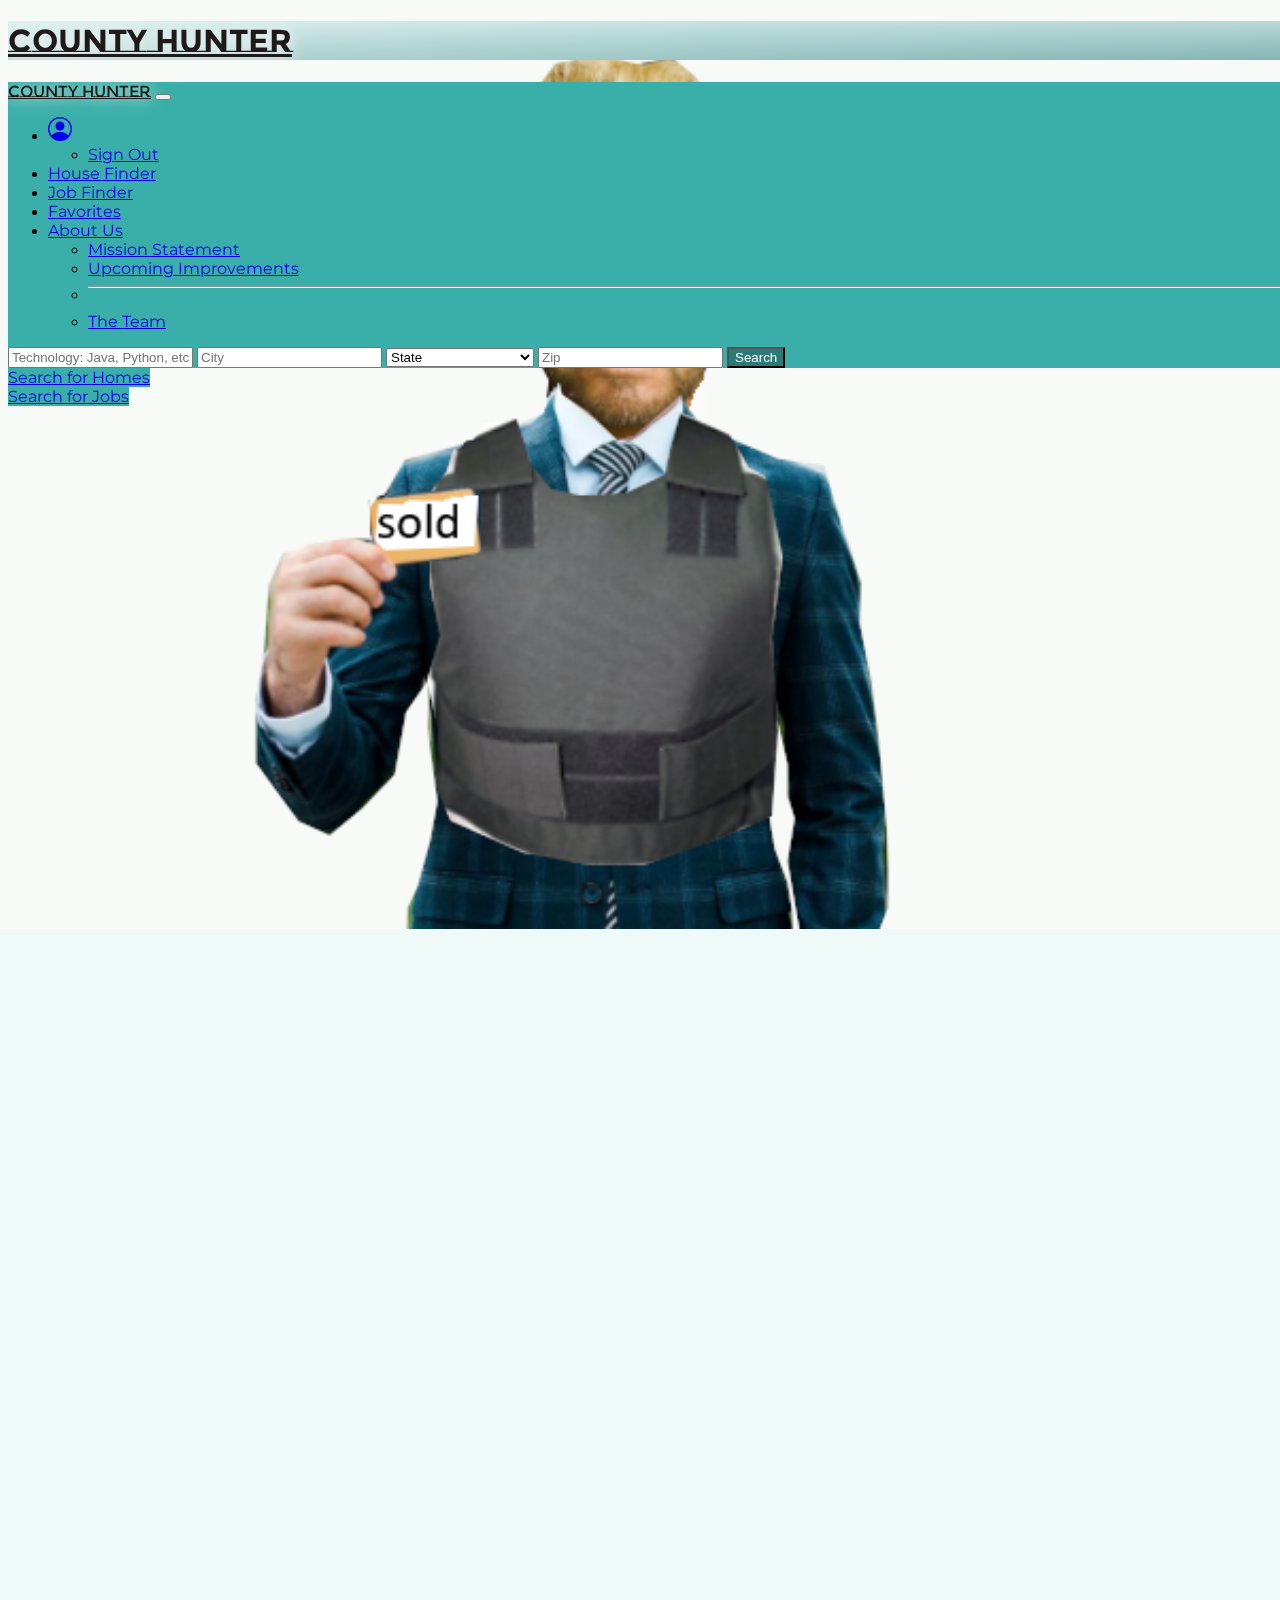
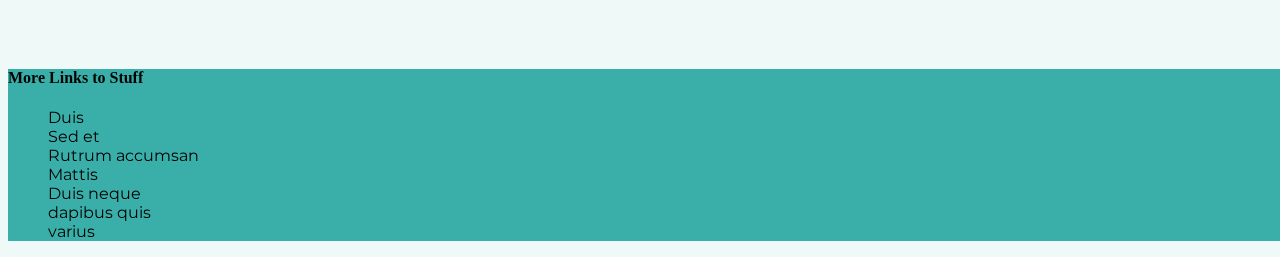
<file: index.html>
<!DOCTYPE html>
<html>
  <head>
    <title>County Hunter</title>
    <meta charset="utf-8" />
    <meta name="viewport" content="width=device-width, initial-scale=1" />
    <link
      href="https://cdn.jsdelivr.net/npm/bootstrap@5.0.0-beta3/dist/css/bootstrap.min.css"
      rel="stylesheet"
      integrity="sha384-eOJMYsd53ii+scO/bJGFsiCZc+5NDVN2yr8+0RDqr0Ql0h+rP48ckxlpbzKgwra6"
      crossorigin="anonymous"
    />
    <link rel="stylesheet" href="./Assets/main.css">
  </head>
  <body>
    <img src="./Assets/Images/Dog-CountyHunter.png" alt="" class="img-fluid" id="dog_pic">
    <div class="container-fluid">
      <!-- Logo -->
      <div class="bg-secondary p-5 text-center" id="jumbo">
        <h1 class="display-4">
          <a class="text-decoration-none text-white" href="./index.html" id="logo">County Hunter</a>
        </h1>
      </div>
      <!-- Nav -->
      <nav class="navbar navbar-expand-lg navbar-light mb-5" id="nav">
        <div class="container-fluid">
          <a id="logo" class="navbar-brand" href="./index.html">County Hunter</a>
          <button
            class="navbar-toggler"
            type="button"
            data-bs-toggle="collapse"
            data-bs-target="#navbarScroll"
            aria-controls="navbarScroll"
            aria-expanded="false"
            aria-label="Toggle navigation"
          >
            <span class="navbar-toggler-icon"></span>
          </button>
          <div class="collapse navbar-collapse" id="navbarScroll">
            <ul
              class="navbar-nav me-auto my-2 my-lg-0 navbar-nav-scroll"
              style="--bs-scroll-height: 100px"
            >
             <li class="nav-item dropdown">
              <a
                class="nav-link active dropdown-toggle"
                href="#"
                id="navbarScrollingDropdown"
                role="button"
                data-bs-toggle="dropdown"
                aria-expanded="false"
              >
                <svg xmlns="http://www.w3.org/2000/svg" width="24" height="24" fill="currentColor" class="bi bi-person-circle" viewBox="0 0 16 16">
                  <path d="M11 6a3 3 0 1 1-6 0 3 3 0 0 1 6 0z"/>
                  <path fill-rule="evenodd" d="M0 8a8 8 0 1 1 16 0A8 8 0 0 1 0 8zm8-7a7 7 0 0 0-5.468 11.37C3.242 11.226 4.805 10 8 10s4.757 1.225 5.468 2.37A7 7 0 0 0 8 1z"/>
                </svg>
              </a>
              <ul
                class="dropdown-menu"
                aria-labelledby="navbarScrollingDropdown"
              >
                <li><a class="dropdown-item" href="https://countyhunter.herokuapp.com/views/login">Sign Out</a></li>
                </li>
              </ul>
            </li>
              <li class="nav-item">
                <a
                  class="nav-link active"
                  aria-current="page"
                  href="./Htmls/house-finder.html"
                  >House Finder</a
                >
              </li>
              <li class="nav-item">
                <a class="nav-link active" href="./Htmls/job-finder.html"
                  >Job Finder</a
                >
              </li>
              <li class="nav-item">
              <a class="nav-link active" href="./Htmls/favorites.html"
                >Favorites</a
              >
              <li class="nav-item dropdown">
                <a
                  class="nav-link dropdown-toggle active"
                  href="#"
                  id="navbarScrollingDropdown"
                  role="button"
                  data-bs-toggle="dropdown"
                  aria-expanded="false"
                >
                  About Us
                </a>
                <ul
                  class="dropdown-menu"
                  aria-labelledby="navbarScrollingDropdown"
                >
                  <li>
                    <a class="dropdown-item" href="./Htmls/mission.html">Mission Statement</a>
                  </li>
                  <li>
                    <a class="dropdown-item" href="./Htmls/updates.html">Upcoming Improvements</a>
                  </li>
                  <li><hr class="dropdown-divider" /></li>
                  <li>
                    <a class="dropdown-item" href="./Htmls/about-us.html"
                      >The Team</a
                    >
                  </li>
                </ul>
              </li>
            </ul>
            <form class="col-9 d-flex justify-content-end" id="job-search">

                <input type="text" class="me-2 col-2" id="inputTechnology" placeholder="Technology: Java, Python, etc...">

                <input type="text" class="me-2 col-1" id="inputCity" placeholder="City">

                <select id="inputState" class="me-2 col-2">
                    <option selected>State</option>
                    <option value="Alabama">Alabama - AL</option>
                    <option value="Alaska">Alaska - AK</option>
                    <option value="Arizona">Arizona - AZ</option>
                    <option value="Arkansas">Arkansas - AR</option>
                    <option value="California">California - CA</option>
                    <option value="Colorado">Colorado - CO</option>
                    <option value="Connecticut">Connecticut - CT</option>
                    <option value="Delaware">Delaware - DE</option>
                    <option value="Florida">Florida - FL</option>
                    <option value="Georgia">Georgia - GA</option>
                    <option value="Hawaii">Hawaii - HI</option>
                    <option value="Idaho">Idaho - ID</option>
                    <option value="Illinois">Illinois - IL</option>
                    <option value="Indiana">Indiana - IN</option>
                    <option value="Iowa">Iowa - IA</option>
                    <option value="Kansas">Kansas - KS</option>
                    <option value="Kentucky">Kentucky - KY</option>
                    <option value="Louisiana">Louisiana - LA</option>
                    <option value="Maine">Maine - ME</option>
                    <option value="Maryland">Maryland - MD</option>
                    <option value="Massachusetts">Massachusetts - MA</option>
                    <option value="Michigan">Michigan - MI</option>
                    <option value="Minnesota">Minnesota - MN</option>
                    <option value="Mississippi">Mississippi - MS</option>
                    <option value="Missouri">Missouri - MO</option>
                    <option value="Montana">Montana - MT</option>
                    <option value="Nebraska">Nebraska - NE</option>
                    <option value="Nevada">Nevada - NV</option>
                    <option value="New Hampshire">New Hampshire - NH</option>
                    <option value="New Jersey">New Jersey - NJ</option>
                    <option value="New Mexico">New Mexico - NM</option>
                    <option value="New York">New York - NY</option>
                    <option value="North Carolina">North Carolina - NC</option>
                    <option value="North Dakota">North Dakota - ND</option>
                    <option value="Ohio">Ohio - OH</option>
                    <option value="Oklahoma">Oklahoma - OK</option>
                    <option value="Oregon">Oregon - OR</option>
                    <option value="Pennsylvania">Pennsylvania - PA</option>
                    <option value="Rhode Island">Rhode Island - RI</option>
                    <option value="South Carolina">South Carolina - SC</option>
                    <option value="South Dakota">South Dakota - SD</option>
                    <option value="Tennessee">Tennessee - TN</option>
                    <option value="Texas">Texas - TX</option>
                    <option value="Utah">Utah - UT</option>
                    <option value="Vermont">Vermont - VT</option>
                    <option value="Virginia">Virginia - VA</option>
                    <option value="Washington">Washington - WA</option>
                    <option value="West Virginia">West Virginia - WV</option>
                    <option value="Wisconsin">Wisconsin - WI</option>
                    <option value="Wyoming">Wyoming - WY</option>
                </select>

                <input type="text" class="me-2 col-1" id="inputZip" placeholder="Zip">
            
                <button type="submit" class="btn btn-primary">Search</button>    
            </form>
          </div>
        </div>
      </nav>
    </div>

    <!-- Main -->
    <section id="main_section">
      <div class="container-fluid text-center mt-5 d-flex justify-content-evenly" id="index_container">
        <div class="card-body mt-5">
          <a href="./Htmls/house-finder.html" class="card-link btn details">Search for Homes</a>
        </div>
        <div class="card-body mt-5">
          <a href="./Htmls/job-finder.html" class="card-link btn details">Search for Jobs</a>
        </div>
      </div>
    <!-- Footer -->
      <footer class="container-fluid text-center mt-5">
          <h4>More Links to Stuff</h3>
          <ul class="row d-flex justify-content-evenly mt-4">
            <li class="col-auto"><a href="#">Duis </a></li>
            <li class="col-auto"><a href="#">Sed et </a></li>
            <li class="col-auto"><a href="#">Rutrum accumsan </a></li>
            <li class="col-auto"><a href="#">Mattis </a></li>
            <li class="col-auto"><a href="#">Duis neque </a></li>
            <li class="col-auto"><a href="#">dapibus quis</a></li>
            <li class="col-auto"><a href="#">varius</a></li>
          </ul>
      </footer>
    <script
      src="https://cdn.jsdelivr.net/npm/bootstrap@5.0.0-beta3/dist/js/bootstrap.bundle.min.js"
      integrity="sha384-JEW9xMcG8R+pH31jmWH6WWP0WintQrMb4s7ZOdauHnUtxwoG2vI5DkLtS3qm9Ekf"
      crossorigin="anonymous"
    ></script>
  </body>
</html>
</file>
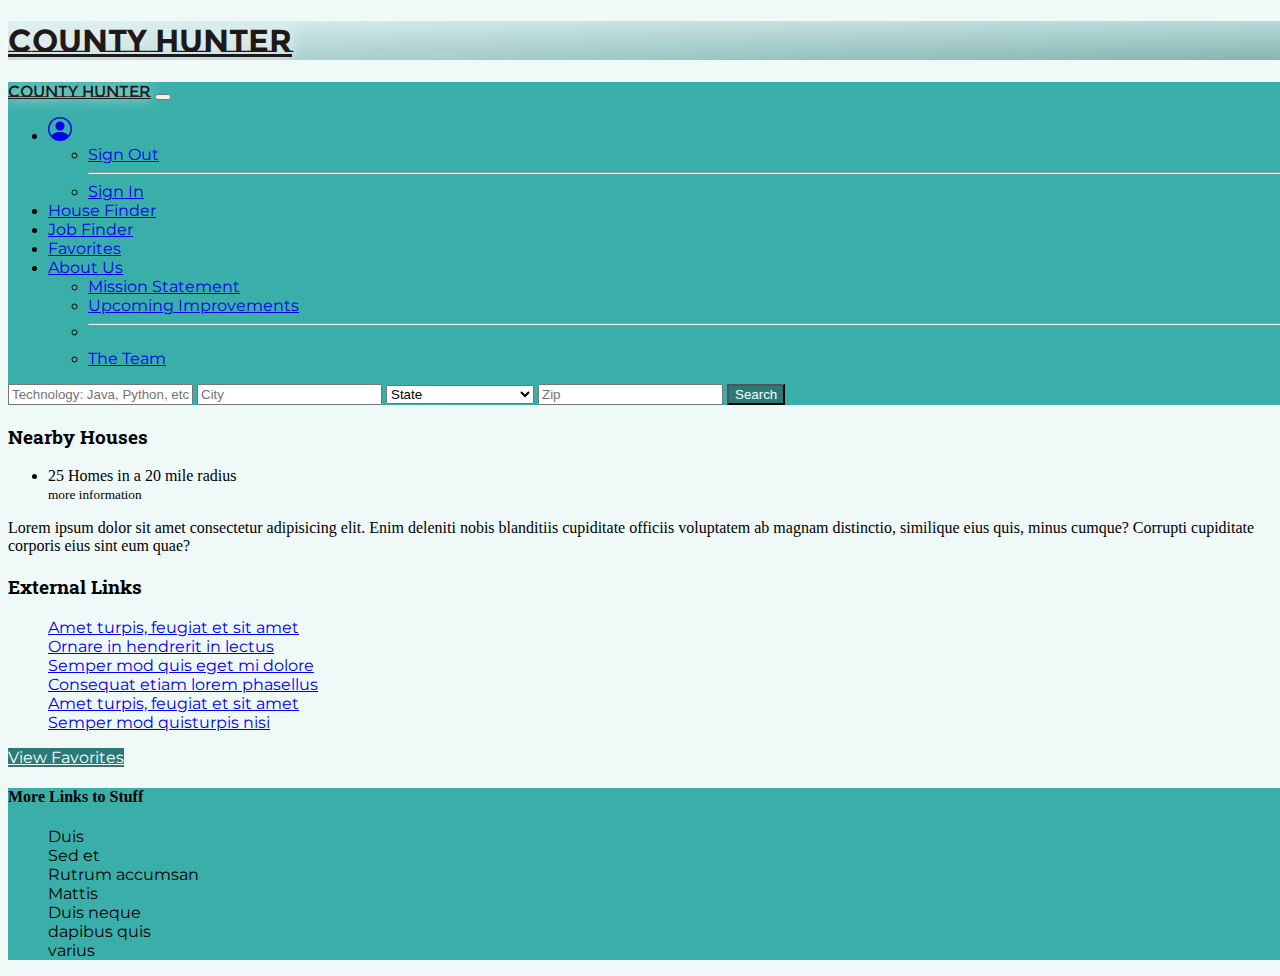
<file: Htmls/job-finder.html>
<!DOCTYPE html>
<html>
  <head>
    <title>Job Finder</title>
    <meta charset="utf-8" />
    <meta name="viewport" content="width=device-width, initial-scale=1" />
    <link
      href="https://cdn.jsdelivr.net/npm/bootstrap@5.0.0-beta3/dist/css/bootstrap.min.css"
      rel="stylesheet"
      integrity="sha384-eOJMYsd53ii+scO/bJGFsiCZc+5NDVN2yr8+0RDqr0Ql0h+rP48ckxlpbzKgwra6"
      crossorigin="anonymous"
    />
    <link rel="stylesheet" href="../Assets/main.css">
  </head>
  <body>
    <!-- Logo -->
    <div class="bg-secondary p-5 text-center" id="jumbo">
      <h1 class="display-4">
        <a class="text-decoration-none text-white" href="../index.html" id="logo">County Hunter</a>
      </h1>
    </div>
    <!-- Nav -->
    <nav class="navbar navbar-expand-lg navbar-light mb-5" id="nav">
      <div class="container-fluid">
        <a id="logo" class="navbar-brand" href="../index.html">County Hunter</a>
        <button
          class="navbar-toggler"
          type="button"
          data-bs-toggle="collapse"
          data-bs-target="#navbarScroll"
          aria-controls="navbarScroll"
          aria-expanded="false"
          aria-label="Toggle navigation"
        >
          <span class="navbar-toggler-icon"></span>
        </button>
        <div class="collapse navbar-collapse" id="navbarScroll">
          <ul
            class="navbar-nav me-auto my-2 my-lg-0 navbar-nav-scroll"
            style="--bs-scroll-height: 100px"
          >
          <li class="nav-item dropdown">
              <a
                class="nav-link active dropdown-toggle"
                href="#"
                id="navbarScrollingDropdown"
                role="button"
                data-bs-toggle="dropdown"
                aria-expanded="false"
              >
                <svg xmlns="http://www.w3.org/2000/svg" width="24" height="24" fill="currentColor" class="bi bi-person-circle" viewBox="0 0 16 16">
                  <path d="M11 6a3 3 0 1 1-6 0 3 3 0 0 1 6 0z"/>
                  <path fill-rule="evenodd" d="M0 8a8 8 0 1 1 16 0A8 8 0 0 1 0 8zm8-7a7 7 0 0 0-5.468 11.37C3.242 11.226 4.805 10 8 10s4.757 1.225 5.468 2.37A7 7 0 0 0 8 1z"/>
                </svg>
              </a>
              <ul
                class="dropdown-menu"
                aria-labelledby="navbarScrollingDropdown"
              >
                <li><a class="dropdown-item" href="https://countyhunter.herokuapp.com/views/login" onclick="signOut()">Sign Out</a></li>
                <script>function signOut() {sessionStorage.removeItem('JWTOKEN')};</script>
                </li><hr class="dropdown-divider">
                <li><a class="dropdown-item" href="https://countyhunter.herokuapp.com/views/login">Sign In</a></li>
              </ul>
            </li>
            <li class="nav-item">
              <a
                class="nav-link active"
                aria-current="page"
                href="./house-finder.html"
                >House Finder</a
              >
            </li>
            <li class="nav-item">
              <a class="nav-link active" href="./job-finder.html"
                >Job Finder</a
              >
            </li>
            <li class="nav-item">
              <a class="nav-link active" href="./favorites.html"
                >Favorites</a
              >
            </li>
            <li class="nav-item dropdown">
              <a
                class="nav-link active dropdown-toggle"
                href="#"
                id="navbarScrollingDropdown"
                role="button"
                data-bs-toggle="dropdown"
                aria-expanded="false"
              >
                About Us
              </a>
              <ul
                class="dropdown-menu"
                aria-labelledby="navbarScrollingDropdown"
              >
                <li><a class="dropdown-item" href="./mission.html">Mission Statement</a></li>
                <li>
                  <a class="dropdown-item" href="./updates.html">Upcoming Improvements</a>
                </li>
                <li><hr class="dropdown-divider" /></li>
                <li>
                  <a class="dropdown-item" href="./about-us.html"
                    >The Team</a
                  >
                </li>
              </ul>
            </li>
          </ul>
            <form class="col-9 d-flex justify-content-end" id="job-search">

                <input type="text" class="me-2 col-2" id="inputTechnology" placeholder="Technology: Java, Python, etc...">

                <input type="text" class="me-2 col-1" id="inputCity" placeholder="City">

                <select id="inputState" class="me-2 col-2">
                    <option selected>State</option>
                    <option value="Alabama">Alabama - AL</option>
                    <option value="Alaska">Alaska - AK</option>
                    <option value="Arizona">Arizona - AZ</option>
                    <option value="Arkansas">Arkansas - AR</option>
                    <option value="California">California - CA</option>
                    <option value="Colorado">Colorado - CO</option>
                    <option value="Connecticut">Connecticut - CT</option>
                    <option value="Delaware">Delaware - DE</option>
                    <option value="Florida">Florida - FL</option>
                    <option value="Georgia">Georgia - GA</option>
                    <option value="Hawaii">Hawaii - HI</option>
                    <option value="Idaho">Idaho - ID</option>
                    <option value="Illinois">Illinois - IL</option>
                    <option value="Indiana">Indiana - IN</option>
                    <option value="Iowa">Iowa - IA</option>
                    <option value="Kansas">Kansas - KS</option>
                    <option value="Kentucky">Kentucky - KY</option>
                    <option value="Louisiana">Louisiana - LA</option>
                    <option value="Maine">Maine - ME</option>
                    <option value="Maryland">Maryland - MD</option>
                    <option value="Massachusetts">Massachusetts - MA</option>
                    <option value="Michigan">Michigan - MI</option>
                    <option value="Minnesota">Minnesota - MN</option>
                    <option value="Mississippi">Mississippi - MS</option>
                    <option value="Missouri">Missouri - MO</option>
                    <option value="Montana">Montana - MT</option>
                    <option value="Nebraska">Nebraska - NE</option>
                    <option value="Nevada">Nevada - NV</option>
                    <option value="New Hampshire">New Hampshire - NH</option>
                    <option value="New Jersey">New Jersey - NJ</option>
                    <option value="New Mexico">New Mexico - NM</option>
                    <option value="New York">New York - NY</option>
                    <option value="North Carolina">North Carolina - NC</option>
                    <option value="North Dakota">North Dakota - ND</option>
                    <option value="Ohio">Ohio - OH</option>
                    <option value="Oklahoma">Oklahoma - OK</option>
                    <option value="Oregon">Oregon - OR</option>
                    <option value="Pennsylvania">Pennsylvania - PA</option>
                    <option value="Rhode Island">Rhode Island - RI</option>
                    <option value="South Carolina">South Carolina - SC</option>
                    <option value="South Dakota">South Dakota - SD</option>
                    <option value="Tennessee">Tennessee - TN</option>
                    <option value="Texas">Texas - TX</option>
                    <option value="Utah">Utah - UT</option>
                    <option value="Vermont">Vermont - VT</option>
                    <option value="Virginia">Virginia - VA</option>
                    <option value="Washington">Washington - WA</option>
                    <option value="West Virginia">West Virginia - WV</option>
                    <option value="Wisconsin">Wisconsin - WI</option>
                    <option value="Wyoming">Wyoming - WY</option>
                </select>

                <input type="text" class="me-2 col-1" id="inputZip" placeholder="Zip">
            
                <button type="submit" class="btn btn-primary">Search</button>    
            </form>
        </div>
      </div>
    </nav>

    <!-- Main -->
    <section>
      <div class="container-fluid text-center mt-5">
        <div class="row">
          <div class="col-10 col-12-narrower">
            <div id="content">
              <!-- Content -->

              <article>
                <div id="card_container" class="row row-cols-1 row-cols-md-3 g-4 d-flex justify-content-around">             
                </div>
              </article>
             
            </div>
        </div>
        <div class="col-2 col-12-narrower">
            <div class="position-sticky top-0" id="sidebar">
              <!-- Sidebar -->

              <section>
                    <h3>Nearby Houses</h3>
                    <div class="mt-3 mb-5">
                        <div class="card" id="near-homes">
                        <ul
                            class="list-group list-group-flush"
                            id="list-tab hlink-list"
                            role="tablist"
                        >
                            <li
                            class="list-group-item btn"
                            id="list-home-card"
                            data-bs-toggle="collapse"
                            href="#collapse-home"
                            role="button"
                            aria-expanded="false"
                            aria-controls="collapse-home"
                            >25 Homes in a 20 mile radius <br> <small class="text-muted">more information</small></li
                            >
                        </ul>
                        </div>
                        <div class="col">
                            <div class="collapse" id="collapse-home">
                                <div
                                class="card card-body"
                                >
                                Lorem ipsum dolor sit amet consectetur adipisicing elit.
                                Enim deleniti nobis blanditiis cupiditate officiis
                                voluptatem ab magnam distinctio, similique eius quis,
                                minus cumque? Corrupti cupiditate corporis eius sint eum
                                quae?
                                </div>
                            </div>
                        </div>
                    </div>
                    <h3 id="ex_links">External Links</h3>
                    <ul id="jlink-list" class="links">
                        <li><a href="#">Amet turpis, feugiat et sit amet</a></li>
                        <li><a href="#">Ornare in hendrerit in lectus</a></li>
                        <li><a href="#">Semper mod quis eget mi dolore</a></li>
                        <li><a href="#">Consequat etiam lorem phasellus</a></li>
                        <li><a href="#">Amet turpis, feugiat et sit amet</a></li>
                        <li><a href="#">Semper mod quisturpis nisi</a></li>
                    </ul>
                    <a href="./favorites.html" class="btn btn-outline-primary mt-5" id="fav_btn">View Favorites</a>
                </section>
             </div>
            </div>
          </div>
        </div>
      </div>
    </section>

    <!-- Footer -->
      <footer class="container-fluid text-center mt-5">
          <h4>More Links to Stuff</h3>
          <ul class="row d-flex justify-content-evenly mt-4">
            <li class="col-auto"><a href="#">Duis </a></li>
            <li class="col-auto"><a href="#">Sed et </a></li>
            <li class="col-auto"><a href="#">Rutrum accumsan </a></li>
            <li class="col-auto"><a href="#">Mattis </a></li>
            <li class="col-auto"><a href="#">Duis neque </a></li>
            <li class="col-auto"><a href="#">dapibus quis</a></li>
            <li class="col-auto"><a href="#">varius</a></li>
          </ul>
      </footer>
    <script src="../jobsfinder.js"></script>
    <script
      src="https://cdn.jsdelivr.net/npm/bootstrap@5.0.0-beta3/dist/js/bootstrap.bundle.min.js"
      integrity="sha384-JEW9xMcG8R+pH31jmWH6WWP0WintQrMb4s7ZOdauHnUtxwoG2vI5DkLtS3qm9Ekf"
      crossorigin="anonymous"
    ></script>
  </body>
</html>
</file>
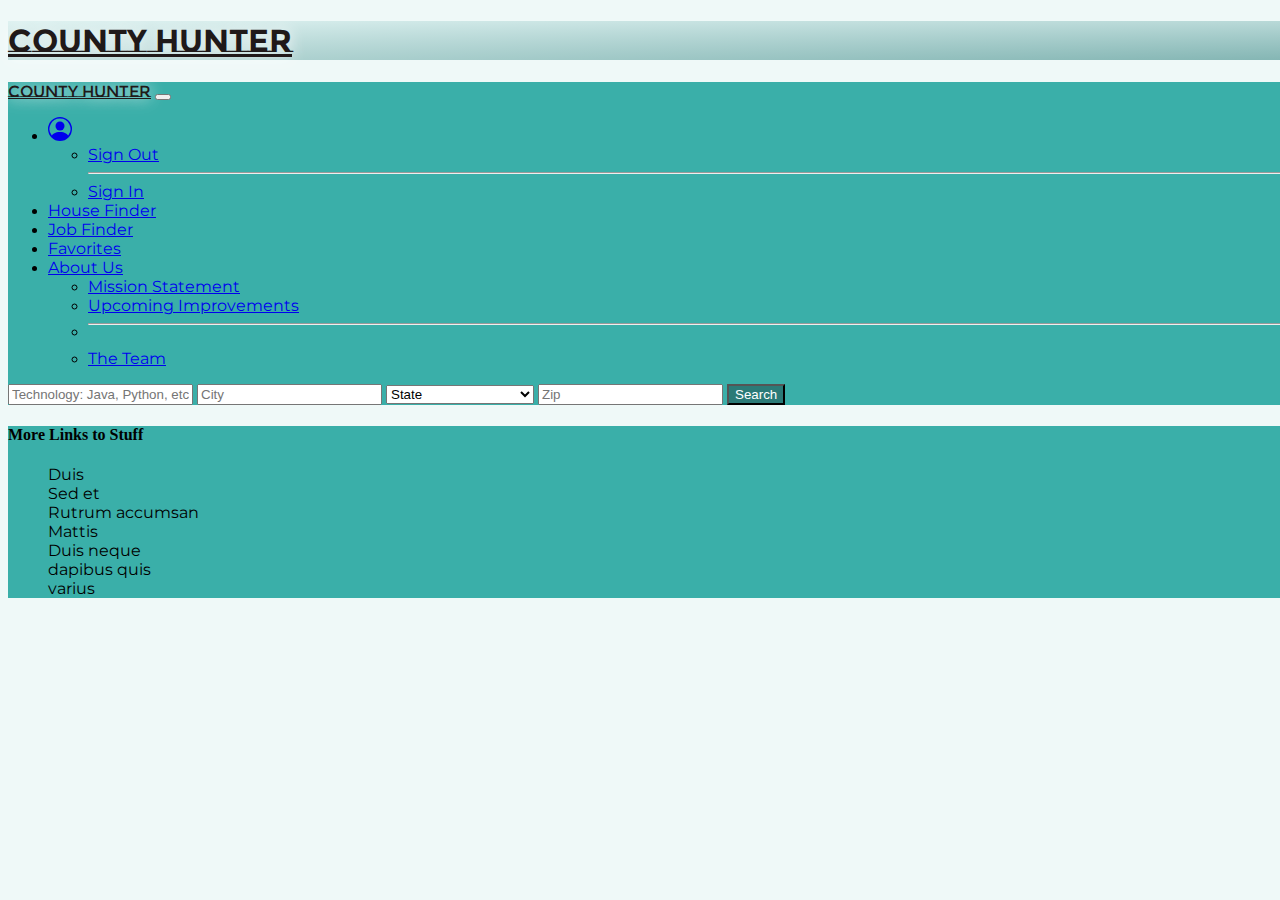
<file: Htmls/mission.html>
<!DOCTYPE html>
<html>
  <head>
    <title>Mission Statement</title>
    <meta charset="utf-8" />
    <meta name="viewport" content="width=device-width, initial-scale=1" />
    <link
      href="https://cdn.jsdelivr.net/npm/bootstrap@5.0.0-beta3/dist/css/bootstrap.min.css"
      rel="stylesheet"
      integrity="sha384-eOJMYsd53ii+scO/bJGFsiCZc+5NDVN2yr8+0RDqr0Ql0h+rP48ckxlpbzKgwra6"
      crossorigin="anonymous"
    />
    <link rel="stylesheet" href="../Assets/main.css">
  </head>
  <body>
    <!-- Logo -->
    <div class="bg-secondary p-5 text-center" id="jumbo">
      <h1 class="display-4">
        <a class="text-decoration-none text-white" href="../index.html" id="logo">County Hunter</a>
      </h1>
    </div>
    <!-- Nav -->
    <nav class="navbar navbar-expand-lg navbar-light mb-5" id="nav">
      <div class="container-fluid">
        <a id="logo" class="navbar-brand" href="../index.html">County Hunter</a>
        <button
          class="navbar-toggler"
          type="button"
          data-bs-toggle="collapse"
          data-bs-target="#navbarScroll"
          aria-controls="navbarScroll"
          aria-expanded="false"
          aria-label="Toggle navigation"
        >
          <span class="navbar-toggler-icon"></span>
        </button>
        <div class="collapse navbar-collapse" id="navbarScroll">
          <ul
            class="navbar-nav me-auto my-2 my-lg-0 navbar-nav-scroll"
            style="--bs-scroll-height: 100px"
          >
           <li class="nav-item dropdown">
              <a
                class="nav-link active dropdown-toggle"
                href="#"
                id="navbarScrollingDropdown"
                role="button"
                data-bs-toggle="dropdown"
                aria-expanded="false"
              >
                <svg xmlns="http://www.w3.org/2000/svg" width="24" height="24" fill="currentColor" class="bi bi-person-circle" viewBox="0 0 16 16">
                  <path d="M11 6a3 3 0 1 1-6 0 3 3 0 0 1 6 0z"/>
                  <path fill-rule="evenodd" d="M0 8a8 8 0 1 1 16 0A8 8 0 0 1 0 8zm8-7a7 7 0 0 0-5.468 11.37C3.242 11.226 4.805 10 8 10s4.757 1.225 5.468 2.37A7 7 0 0 0 8 1z"/>
                </svg>
              </a>
              <ul
                class="dropdown-menu"
                aria-labelledby="navbarScrollingDropdown"
              >
                <li><a class="dropdown-item" href="https://countyhunter.herokuapp.com/views/login" onclick="signOut()">Sign Out</a></li>
                <script>function signOut() {sessionStorage.removeItem('JWTOKEN')};</script>
                </li><hr class="dropdown-divider">
                <li><a class="dropdown-item" href="https://countyhunter.herokuapp.com/views/login">Sign In</a></li>
              </ul>
            </li>
            <li class="nav-item">
              <a
                class="nav-link active"
                aria-current="page"
                href="./house-finder.html"
                >House Finder</a
              >
            </li>
            <li class="nav-item">
              <a class="nav-link active" href="./job-finder.html"
                >Job Finder</a
              >
            </li>
            <li class="nav-item">
              <a class="nav-link active" href="./favorites.html"
                >Favorites</a
              >
            </li>
            <li class="nav-item dropdown">
              <a
                class="nav-link active dropdown-toggle"
                href="#"
                id="navbarScrollingDropdown"
                role="button"
                data-bs-toggle="dropdown"
                aria-expanded="false"
              >
                About Us
              </a>
              <ul
                class="dropdown-menu"
                aria-labelledby="navbarScrollingDropdown"
              >
                <li><a class="dropdown-item" href="./mission.html">Mission Statement</a></li>
                <li>
                  <a class="dropdown-item" href="./updates.html">Upcoming Improvements</a>
                </li>
                <li><hr class="dropdown-divider" /></li>
                <li>
                  <a class="dropdown-item" href="./about-us.html"
                    >The Team</a
                  >
                </li>
              </ul>
            </li>
          </ul>
            <form class="col-9 d-flex justify-content-end" id="job-search">

                <input type="text" class="me-2 col-2" id="inputTechnology" placeholder="Technology: Java, Python, etc...">

                <input type="text" class="me-2 col-1" id="inputCity" placeholder="City">

                <select id="inputState" class="me-2 col-2">
                    <option selected>State</option>
                    <option value="Alabama">Alabama - AL</option>
                    <option value="Alaska">Alaska - AK</option>
                    <option value="Arizona">Arizona - AZ</option>
                    <option value="Arkansas">Arkansas - AR</option>
                    <option value="California">California - CA</option>
                    <option value="Colorado">Colorado - CO</option>
                    <option value="Connecticut">Connecticut - CT</option>
                    <option value="Delaware">Delaware - DE</option>
                    <option value="Florida">Florida - FL</option>
                    <option value="Georgia">Georgia - GA</option>
                    <option value="Hawaii">Hawaii - HI</option>
                    <option value="Idaho">Idaho - ID</option>
                    <option value="Illinois">Illinois - IL</option>
                    <option value="Indiana">Indiana - IN</option>
                    <option value="Iowa">Iowa - IA</option>
                    <option value="Kansas">Kansas - KS</option>
                    <option value="Kentucky">Kentucky - KY</option>
                    <option value="Louisiana">Louisiana - LA</option>
                    <option value="Maine">Maine - ME</option>
                    <option value="Maryland">Maryland - MD</option>
                    <option value="Massachusetts">Massachusetts - MA</option>
                    <option value="Michigan">Michigan - MI</option>
                    <option value="Minnesota">Minnesota - MN</option>
                    <option value="Mississippi">Mississippi - MS</option>
                    <option value="Missouri">Missouri - MO</option>
                    <option value="Montana">Montana - MT</option>
                    <option value="Nebraska">Nebraska - NE</option>
                    <option value="Nevada">Nevada - NV</option>
                    <option value="New Hampshire">New Hampshire - NH</option>
                    <option value="New Jersey">New Jersey - NJ</option>
                    <option value="New Mexico">New Mexico - NM</option>
                    <option value="New York">New York - NY</option>
                    <option value="North Carolina">North Carolina - NC</option>
                    <option value="North Dakota">North Dakota - ND</option>
                    <option value="Ohio">Ohio - OH</option>
                    <option value="Oklahoma">Oklahoma - OK</option>
                    <option value="Oregon">Oregon - OR</option>
                    <option value="Pennsylvania">Pennsylvania - PA</option>
                    <option value="Rhode Island">Rhode Island - RI</option>
                    <option value="South Carolina">South Carolina - SC</option>
                    <option value="South Dakota">South Dakota - SD</option>
                    <option value="Tennessee">Tennessee - TN</option>
                    <option value="Texas">Texas - TX</option>
                    <option value="Utah">Utah - UT</option>
                    <option value="Vermont">Vermont - VT</option>
                    <option value="Virginia">Virginia - VA</option>
                    <option value="Washington">Washington - WA</option>
                    <option value="West Virginia">West Virginia - WV</option>
                    <option value="Wisconsin">Wisconsin - WI</option>
                    <option value="Wyoming">Wyoming - WY</option>
                </select>

                <input type="text" class="me-2 col-1" id="inputZip" placeholder="Zip">
            
                <button type="submit" class="btn btn-primary">Search</button>    
            </form>
        </div>
      </div>
    </nav>

    <!-- Main -->
    <section>
      <div class="container-fluid text-center mt-5">
      </div>
    </section>

    <!-- Footer -->
      <footer class="container-fluid text-center mt-5">
          <h4>More Links to Stuff</h3>
          <ul class="row d-flex justify-content-evenly mt-4">
            <li class="col-auto"><a href="#">Duis </a></li>
            <li class="col-auto"><a href="#">Sed et </a></li>
            <li class="col-auto"><a href="#">Rutrum accumsan </a></li>
            <li class="col-auto"><a href="#">Mattis </a></li>
            <li class="col-auto"><a href="#">Duis neque </a></li>
            <li class="col-auto"><a href="#">dapibus quis</a></li>
            <li class="col-auto"><a href="#">varius</a></li>
          </ul>
      </footer>
    <script src="../jobsfinder.js"></script>
    <script
      src="https://cdn.jsdelivr.net/npm/bootstrap@5.0.0-beta3/dist/js/bootstrap.bundle.min.js"
      integrity="sha384-JEW9xMcG8R+pH31jmWH6WWP0WintQrMb4s7ZOdauHnUtxwoG2vI5DkLtS3qm9Ekf"
      crossorigin="anonymous"
    ></script>
  </body>
</html>
</file>
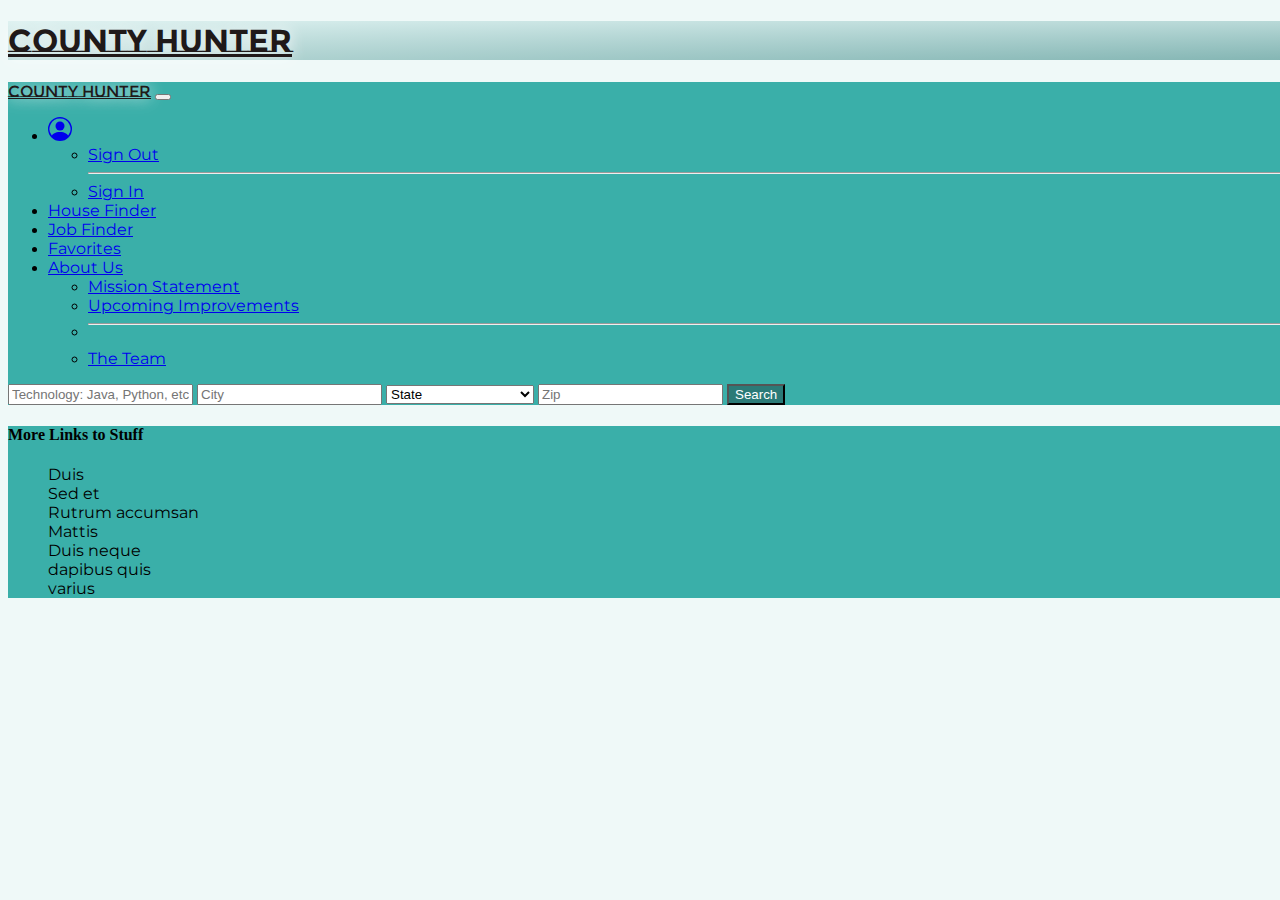
<file: Htmls/updates.html>
<!DOCTYPE html>
<html>
  <head>
    <title>Upcoming Updates</title>
    <meta charset="utf-8" />
    <meta name="viewport" content="width=device-width, initial-scale=1" />
    <link
      href="https://cdn.jsdelivr.net/npm/bootstrap@5.0.0-beta3/dist/css/bootstrap.min.css"
      rel="stylesheet"
      integrity="sha384-eOJMYsd53ii+scO/bJGFsiCZc+5NDVN2yr8+0RDqr0Ql0h+rP48ckxlpbzKgwra6"
      crossorigin="anonymous"
    />
    <link rel="stylesheet" href="../Assets/main.css">
  </head>
  <body>
    <!-- Logo -->
    <div class="bg-secondary p-5 text-center" id="jumbo">
      <h1 class="display-4">
        <a class="text-decoration-none text-white" href="../index.html" id="logo">County Hunter</a>
      </h1>
    </div>
    <!-- Nav -->
    <nav class="navbar navbar-expand-lg navbar-light mb-5" id="nav">
      <div class="container-fluid">
        <a id="logo" class="navbar-brand" href="../index.html">County Hunter</a>
        <button
          class="navbar-toggler"
          type="button"
          data-bs-toggle="collapse"
          data-bs-target="#navbarScroll"
          aria-controls="navbarScroll"
          aria-expanded="false"
          aria-label="Toggle navigation"
        >
          <span class="navbar-toggler-icon"></span>
        </button>
        <div class="collapse navbar-collapse" id="navbarScroll">
          <ul
            class="navbar-nav me-auto my-2 my-lg-0 navbar-nav-scroll"
            style="--bs-scroll-height: 100px"
          >
           <li class="nav-item dropdown">
              <a
                class="nav-link active dropdown-toggle"
                href="#"
                id="navbarScrollingDropdown"
                role="button"
                data-bs-toggle="dropdown"
                aria-expanded="false"
              >
                <svg xmlns="http://www.w3.org/2000/svg" width="24" height="24" fill="currentColor" class="bi bi-person-circle" viewBox="0 0 16 16">
                  <path d="M11 6a3 3 0 1 1-6 0 3 3 0 0 1 6 0z"/>
                  <path fill-rule="evenodd" d="M0 8a8 8 0 1 1 16 0A8 8 0 0 1 0 8zm8-7a7 7 0 0 0-5.468 11.37C3.242 11.226 4.805 10 8 10s4.757 1.225 5.468 2.37A7 7 0 0 0 8 1z"/>
                </svg>
              </a>
              <ul
                class="dropdown-menu"
                aria-labelledby="navbarScrollingDropdown"
              >
                <li><a class="dropdown-item" href="https://countyhunter.herokuapp.com/views/login" onclick="signOut()">Sign Out</a></li>
                <script>function signOut() {sessionStorage.removeItem('JWTOKEN')};</script>
                </li><hr class="dropdown-divider">
                <li><a class="dropdown-item" href="https://countyhunter.herokuapp.com/views/login">Sign In</a></li>
              </ul>
            </li>
            <li class="nav-item">
              <a
                class="nav-link active"
                aria-current="page"
                href="./house-finder.html"
                >House Finder</a
              >
            </li>
            <li class="nav-item">
              <a class="nav-link active" href="./job-finder.html"
                >Job Finder</a
              >
            </li>
            <li class="nav-item">
              <a class="nav-link active" href="./favorites.html"
                >Favorites</a
              >
            </li>
            <li class="nav-item dropdown">
              <a
                class="nav-link active dropdown-toggle"
                href="#"
                id="navbarScrollingDropdown"
                role="button"
                data-bs-toggle="dropdown"
                aria-expanded="false"
              >
                About Us
              </a>
              <ul
                class="dropdown-menu"
                aria-labelledby="navbarScrollingDropdown"
              >
                <li><a class="dropdown-item" href="./mission.html">Mission Statement</a></li>
                <li>
                  <a class="dropdown-item" href="./updates.html">Upcoming Improvements</a>
                </li>
                <li><hr class="dropdown-divider" /></li>
                <li>
                  <a class="dropdown-item" href="./about-us.html"
                    >The Team</a
                  >
                </li>
              </ul>
            </li>
          </ul>
            <form class="col-9 d-flex justify-content-end" id="job-search">

                <input type="text" class="me-2 col-2" id="inputTechnology" placeholder="Technology: Java, Python, etc...">

                <input type="text" class="me-2 col-1" id="inputCity" placeholder="City">

                <select id="inputState" class="me-2 col-2">
                    <option selected>State</option>
                    <option value="Alabama">Alabama - AL</option>
                    <option value="Alaska">Alaska - AK</option>
                    <option value="Arizona">Arizona - AZ</option>
                    <option value="Arkansas">Arkansas - AR</option>
                    <option value="California">California - CA</option>
                    <option value="Colorado">Colorado - CO</option>
                    <option value="Connecticut">Connecticut - CT</option>
                    <option value="Delaware">Delaware - DE</option>
                    <option value="Florida">Florida - FL</option>
                    <option value="Georgia">Georgia - GA</option>
                    <option value="Hawaii">Hawaii - HI</option>
                    <option value="Idaho">Idaho - ID</option>
                    <option value="Illinois">Illinois - IL</option>
                    <option value="Indiana">Indiana - IN</option>
                    <option value="Iowa">Iowa - IA</option>
                    <option value="Kansas">Kansas - KS</option>
                    <option value="Kentucky">Kentucky - KY</option>
                    <option value="Louisiana">Louisiana - LA</option>
                    <option value="Maine">Maine - ME</option>
                    <option value="Maryland">Maryland - MD</option>
                    <option value="Massachusetts">Massachusetts - MA</option>
                    <option value="Michigan">Michigan - MI</option>
                    <option value="Minnesota">Minnesota - MN</option>
                    <option value="Mississippi">Mississippi - MS</option>
                    <option value="Missouri">Missouri - MO</option>
                    <option value="Montana">Montana - MT</option>
                    <option value="Nebraska">Nebraska - NE</option>
                    <option value="Nevada">Nevada - NV</option>
                    <option value="New Hampshire">New Hampshire - NH</option>
                    <option value="New Jersey">New Jersey - NJ</option>
                    <option value="New Mexico">New Mexico - NM</option>
                    <option value="New York">New York - NY</option>
                    <option value="North Carolina">North Carolina - NC</option>
                    <option value="North Dakota">North Dakota - ND</option>
                    <option value="Ohio">Ohio - OH</option>
                    <option value="Oklahoma">Oklahoma - OK</option>
                    <option value="Oregon">Oregon - OR</option>
                    <option value="Pennsylvania">Pennsylvania - PA</option>
                    <option value="Rhode Island">Rhode Island - RI</option>
                    <option value="South Carolina">South Carolina - SC</option>
                    <option value="South Dakota">South Dakota - SD</option>
                    <option value="Tennessee">Tennessee - TN</option>
                    <option value="Texas">Texas - TX</option>
                    <option value="Utah">Utah - UT</option>
                    <option value="Vermont">Vermont - VT</option>
                    <option value="Virginia">Virginia - VA</option>
                    <option value="Washington">Washington - WA</option>
                    <option value="West Virginia">West Virginia - WV</option>
                    <option value="Wisconsin">Wisconsin - WI</option>
                    <option value="Wyoming">Wyoming - WY</option>
                </select>

                <input type="text" class="me-2 col-1" id="inputZip" placeholder="Zip">
            
                <button type="submit" class="btn btn-primary">Search</button>    
            </form>
        </div>
      </div>
    </nav>

    <!-- Main -->
    <section>
      <div class="container-fluid text-center mt-5">
      </div>
    </section>

    <!-- Footer -->
      <footer class="container-fluid text-center mt-5">
          <h4>More Links to Stuff</h3>
          <ul class="row d-flex justify-content-evenly mt-4">
            <li class="col-auto"><a href="#">Duis </a></li>
            <li class="col-auto"><a href="#">Sed et </a></li>
            <li class="col-auto"><a href="#">Rutrum accumsan </a></li>
            <li class="col-auto"><a href="#">Mattis </a></li>
            <li class="col-auto"><a href="#">Duis neque </a></li>
            <li class="col-auto"><a href="#">dapibus quis</a></li>
            <li class="col-auto"><a href="#">varius</a></li>
          </ul>
      </footer>
    <script src="../jobsfinder.js"></script>
    <script
      src="https://cdn.jsdelivr.net/npm/bootstrap@5.0.0-beta3/dist/js/bootstrap.bundle.min.js"
      integrity="sha384-JEW9xMcG8R+pH31jmWH6WWP0WintQrMb4s7ZOdauHnUtxwoG2vI5DkLtS3qm9Ekf"
      crossorigin="anonymous"
    ></script>
  </body>
</html>
</file>
<file: Assets/main.css>
@import url("https://fonts.googleapis.com/css2?family=Montserrat+Subrayada:wght@700&family=Montserrat:wght@500&family=Roboto+Slab&display=swap");

h2,
h3 {
  font-family: "Roboto Slab", serif;
}

a {
  font-family: "Montserrat", sans-serif;
}

figure {
  position: relative;
}

figcaption h2,
figcaption h3,
figcaption p {
  font-family: "Roboto Slab", serif;
  font-weight: bolder;
  color: black;
  text-shadow: 0px 0px 5px #feffff;
}

figcaption {
  width: auto;
  height: auto;
  padding: 2rem;
  background: rgba(255, 255, 255, 0.192);
  -webkit-backdrop-filter: blur(10px);
  backdrop-filter: blur(10px);
  border-radius: 1rem;
  position: relative;
}
.figure-img {
  position: relative;
  bottom: 40px;
}
#right_profile {
  left: 165px;
  top: 40px;
}
#left_profile {
  right: 165px;
  top: 40px;
}

body {
  background-color: #def2f178;
  width: 100vmax;
}
/* #FEFFFF   white*/
/* #17242A dark */
/* #3AAFA9 light blue */
/* #DEF2F1 ice */
/* #2B7A77 darker blue-green */
#jumbo {
  animation: gradient 5.5s ease infinite;
  background-image: radial-gradient(ellipse, #2b7a77, #def2f1);
  background-size: 400% 400%;
  height: 100%;
  width: 100vmax;
}

@keyframes gradient {
  0% {
    background-position: 51% 0%;
  }
  50% {
    background-position: 50% 100%;
  }
  100% {
    background-position: 51% 0%;
  }
}

#nav {
  background-color: #3aafa9;
  width: 100vmax;
}

form .btn,
#list-tab .active,
#fav_btn,
#back_search,
#apply_btn {
  background-color: #2b7a77;
  color: #feffff;
  margin-right: 10px;
}
.fav {
  background-color: #3aafa9;
  color: #feffff;
  margin-right: 10px;
}
#index_container {
  height: 100vmax;
}

.card_photo {
  width: 90%;
  height: auto;
}

.details,
#details {
  background-color: #3aafa9;
}
#nav-tabContent .active {
  background-color: #feffff;
  border-radius: 10px;
  box-shadow: 0px 0px 10px 10px #feffff;
}

footer {
  background-color: #3aafa9;
}

footer li,
footer li a,
.links li {
  text-decoration: solid;
  list-style: none;
  color: black;
}

#logo {
  font-family: "Montserrat Subrayada", sans-serif;
  color: rgb(32, 25, 25) !important;
  text-shadow: 0px 0px 15px #feffff;
}

.about_pic {
  width: 150px;
  height: 150px;
  z-index: 20;
}

#dog_pic {
  min-height: 100%;
  min-width: 1024px;

  width: 100%;
  height: auto;

  position: fixed;
  top: 0;
  left: 0;
  z-index: -90;

  background-color: transparent;
}

@media screen and (max-width: 1024px) {
  #dog_pic {
    left: 50%;
    margin-left: -512px; /* 50% */
  }
}
/* <img src="../Assets/Images/Dog-CountyHunter.png" alt="" class="img-fluid" id="dog_pic"> */
</file>
